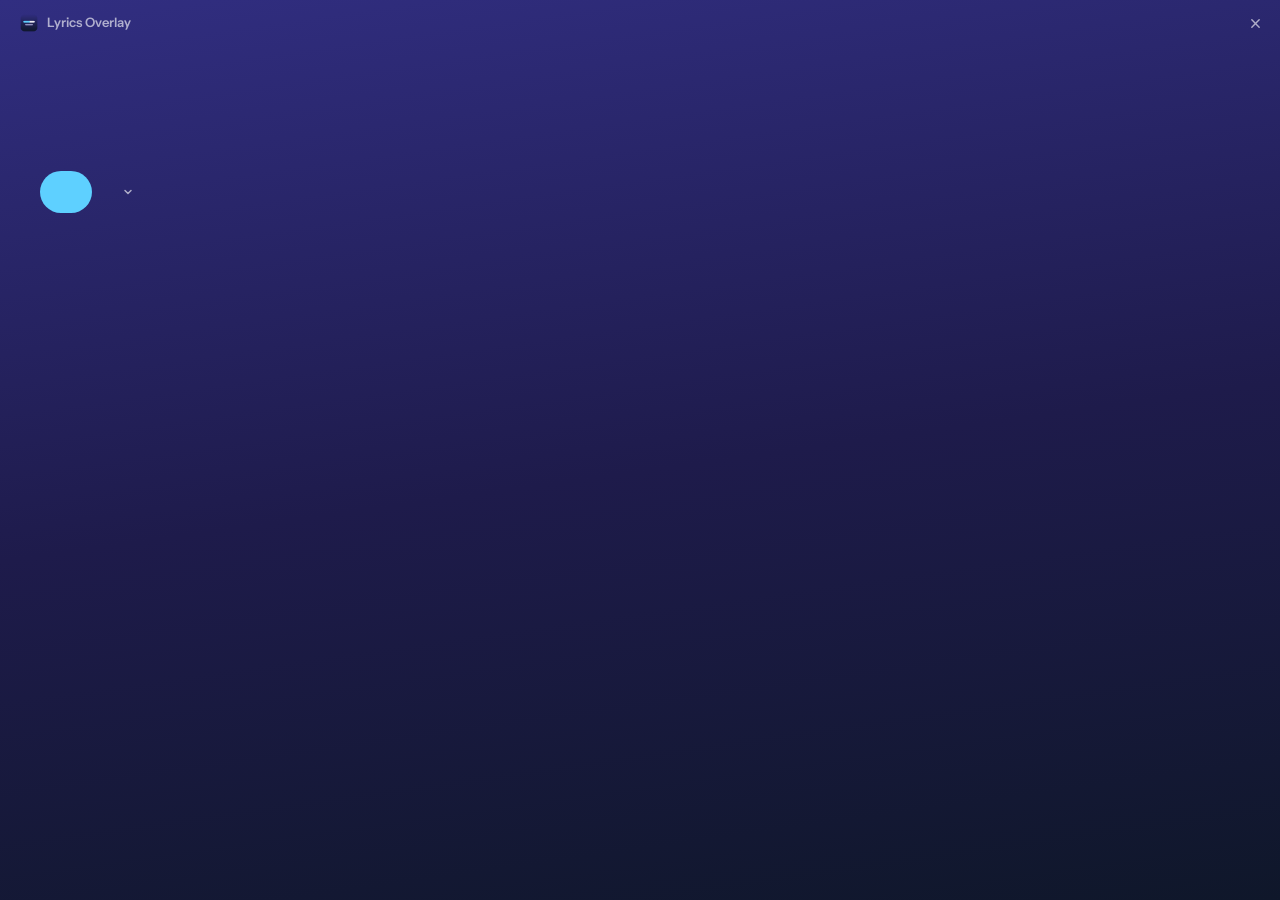
<file: crates/setup/ui/index.html>
<!doctype html>
<html lang="en">
  <head>
    <meta charset="utf-8" />
    <meta name="viewport" content="width=device-width, initial-scale=1" />
    <title>Lyrics Overlay Setup</title>
    <link rel="stylesheet" href="style.css" />
    <script type="module" src="setup.js"></script>
  </head>
  <body>
    <header class="titlebar" data-tauri-drag-region>
      <img class="mark" src="icon.png" alt="" data-tauri-drag-region />
      <span class="name" data-tauri-drag-region>Lyrics Overlay</span>
      <button class="close" id="close" type="button" aria-label="Close">
        <svg viewBox="0 0 12 12" aria-hidden="true"><path d="M2 2l8 8M10 2l-8 8" /></svg>
      </button>
    </header>

    <main>
      <h1 class="line" id="headline">
        <span class="unsung" id="headline-text"></span>
        <span class="glow" aria-hidden="true"><span class="sung" id="headline-sung"></span></span>
      </h1>
      <p class="next" id="message"></p>

      <div class="actions" id="actions">
        <button class="primary" id="primary" type="button"></button>
        <button class="quiet" id="secondary" type="button" hidden></button>
        <button class="quiet disclosure" id="options-toggle" type="button" aria-expanded="false" aria-controls="options">
          <span id="options-label"></span>
          <svg viewBox="0 0 12 12" aria-hidden="true"><path d="M3 4.5l3 3 3-3" /></svg>
        </button>
      </div>

      <fieldset class="options" id="options" hidden>
        <label class="switch">
          <input type="checkbox" id="desktop-shortcut" />
          <span class="track" aria-hidden="true"></span>
          <span id="desktop-shortcut-label"></span>
        </label>
        <label class="switch">
          <input type="checkbox" id="start-with-windows" />
          <span class="track" aria-hidden="true"></span>
          <span id="start-with-windows-label"></span>
        </label>
      </fieldset>
    </main>

    <footer id="footer"></footer>
  </body>
</html>
</file>
<file: crates/setup/ui/style.css>
@font-face {
  font-family: "Instrument Sans";
  src: url("fonts/instrument-sans-latin-standard-normal.woff2") format("woff2");
  font-weight: 400 700;
  font-stretch: 75% 100%;
  unicode-range: U+0000-00FF, U+0131, U+0152-0153, U+02BB-02BC, U+02C6, U+02DA, U+02DC, U+0304,
    U+0308, U+0329, U+2000-206F, U+20AC, U+2122, U+2191, U+2193, U+2212, U+2215, U+FEFF, U+FFFD;
}
@font-face {
  font-family: "Instrument Sans";
  src: url("fonts/instrument-sans-latin-ext-standard-normal.woff2") format("woff2");
  font-weight: 400 700;
  font-stretch: 75% 100%;
  unicode-range: U+0100-02BA, U+02BD-02C5, U+02C7-02CC, U+02CE-02D7, U+02DD-02FF, U+0304, U+0308,
    U+0329, U+1D00-1DBF, U+1E00-1E9F, U+1EF2-1EFF, U+2020, U+20A0-20AB, U+20AD-20C0, U+2113,
    U+2C60-2C7F, U+A720-A7FF;
}

/* The app icon's colours: an indigo-to-night gradient, cyan for what has
   been sung, white for what hasn't. */
:root {
  --indigo: #312e81;
  --night: #0f172a;
  --sung: #5ed0ff;
  --ink: #ffffff;
  --ink-soft: rgb(255 255 255 / 0.62);
  --ink-faint: rgb(255 255 255 / 0.42);
  --line: rgb(255 255 255 / 0.14);
  --error: #fca5a5;
  --font: "Instrument Sans", "Segoe UI Variable Text", "Segoe UI", "Microsoft YaHei UI",
    "PingFang SC", system-ui, sans-serif;
  color-scheme: dark;
}

@property --fill {
  syntax: "<number>";
  inherits: true;
  initial-value: 0;
}

* {
  box-sizing: border-box;
}

[hidden] {
  display: none !important;
}

html,
body {
  height: 100%;
  margin: 0;
}

body {
  display: grid;
  grid-template-rows: auto 1fr auto;
  background: linear-gradient(172deg, var(--indigo) 0%, #1e1b4b 52%, var(--night) 100%);
  color: var(--ink);
  font-family: var(--font);
  font-size: 15px;
  line-height: 1.5;
  overflow: hidden;
  user-select: none;
  -webkit-font-smoothing: antialiased;
}

/* ---- Title bar (the window has no system frame) ---- */

.titlebar {
  display: flex;
  align-items: center;
  gap: 9px;
  height: 46px;
  padding: 0 8px 0 20px;
}

.mark {
  width: 18px;
  height: 18px;
}

.name {
  flex: 1;
  font-size: 13px;
  font-weight: 600;
  color: var(--ink-soft);
}

.close {
  display: grid;
  place-items: center;
  width: 34px;
  height: 30px;
  border: 0;
  border-radius: 8px;
  background: transparent;
  color: var(--ink-soft);
  cursor: pointer;
}
.close:hover {
  background: rgb(255 255 255 / 0.1);
  color: var(--ink);
}
.close svg {
  width: 11px;
  height: 11px;
  stroke: currentColor;
  stroke-width: 1.6;
  stroke-linecap: round;
}

/* ---- The lyric line ---- */

main {
  padding: 44px 40px 0;
}

.line {
  position: relative;
  margin: 0;
  font-size: 29px;
  font-weight: 640;
  font-stretch: 94%;
  line-height: 1.2;
  letter-spacing: -0.012em;
  white-space: nowrap;
  width: max-content;
  max-width: 100%;
}
/* The glow sits outside the clip, so it follows the letters' shapes
   instead of being cut off in a box. */
.line .glow {
  position: absolute;
  inset: 0;
  filter: drop-shadow(0 0 12px rgb(94 208 255 / 0.4));
}
.line .sung {
  position: absolute;
  inset: 0;
  color: var(--sung);
  clip-path: inset(-30% calc((1 - var(--fill)) * 100%) -30% -4%);
}

/* On open: sing part of the line and hold, like the icon. */
.line.intro {
  animation: sing-in 2.2s cubic-bezier(0.45, 0, 0.25, 1) 0.25s both;
}
@keyframes sing-in {
  from {
    --fill: 0;
  }
  to {
    --fill: 0.58;
  }
}

/* While installing: the line is sung again and again. */
.line.working {
  animation: sing-loop 2.4s cubic-bezier(0.45, 0, 0.35, 1) infinite;
}
@keyframes sing-loop {
  0% {
    --fill: 0;
  }
  80%,
  100% {
    --fill: 1;
  }
}

.line.done {
  transition: --fill 0.9s cubic-bezier(0.3, 0, 0.2, 1);
  --fill: 1;
}

.next {
  margin: 10px 0 0;
  max-width: 44ch;
  min-height: 3em;
  color: var(--ink-soft);
}
.next.error {
  color: var(--error);
}

/* ---- Actions ---- */

.actions {
  display: flex;
  align-items: center;
  gap: 10px;
  margin-top: 26px;
}

button {
  font: inherit;
}

.primary {
  height: 42px;
  padding: 0 26px;
  border: 0;
  border-radius: 21px;
  background: var(--sung);
  color: var(--night);
  font-weight: 620;
  cursor: pointer;
  transition: background-color 0.15s, transform 0.15s;
}
.primary:hover {
  background: #8adfff;
}
.primary:active {
  transform: scale(0.98);
}

.quiet {
  height: 42px;
  padding: 0 14px;
  border: 0;
  border-radius: 21px;
  background: transparent;
  color: var(--ink-soft);
  cursor: pointer;
}
.quiet:hover {
  background: rgb(255 255 255 / 0.08);
  color: var(--ink);
}

.disclosure {
  display: inline-flex;
  align-items: center;
  gap: 6px;
}
.disclosure svg {
  width: 12px;
  height: 12px;
  fill: none;
  stroke: currentColor;
  stroke-width: 1.5;
  stroke-linecap: round;
  stroke-linejoin: round;
  transition: transform 0.2s;
}
.disclosure[aria-expanded="true"] svg {
  transform: rotate(180deg);
}

button:focus-visible,
.switch input:focus-visible + .track {
  outline: 2px solid var(--ink);
  outline-offset: 2px;
}

/* ---- Options ---- */

.options {
  display: flex;
  gap: 28px;
  margin: 18px 0 0;
  padding: 16px 0 0;
  border: 0;
  border-top: 1px solid var(--line);
}

.switch {
  display: inline-flex;
  align-items: center;
  gap: 10px;
  font-size: 14px;
  color: var(--ink-soft);
  cursor: pointer;
}
.switch input {
  position: absolute;
  opacity: 0;
  pointer-events: none;
}
.track {
  position: relative;
  width: 34px;
  height: 20px;
  border-radius: 10px;
  background: rgb(255 255 255 / 0.18);
  transition: background-color 0.18s;
}
.track::after {
  content: "";
  position: absolute;
  top: 3px;
  left: 3px;
  width: 14px;
  height: 14px;
  border-radius: 50%;
  background: var(--ink);
  transition: transform 0.18s;
}
.switch input:checked + .track {
  background: var(--sung);
}
.switch input:checked + .track::after {
  background: var(--night);
  transform: translateX(14px);
}
.switch input:checked ~ span:last-child {
  color: var(--ink);
}

/* ---- Footer ---- */

footer {
  padding: 0 40px 22px;
  font-size: 12px;
  color: var(--ink-faint);
}

body.busy .close,
body.busy .actions,
body.busy .options {
  visibility: hidden;
}

@media (prefers-reduced-motion: reduce) {
  .line.intro,
  .line.working {
    animation: none;
    --fill: 0.58;
  }
  .line.done {
    transition: none;
  }
}
</file>
